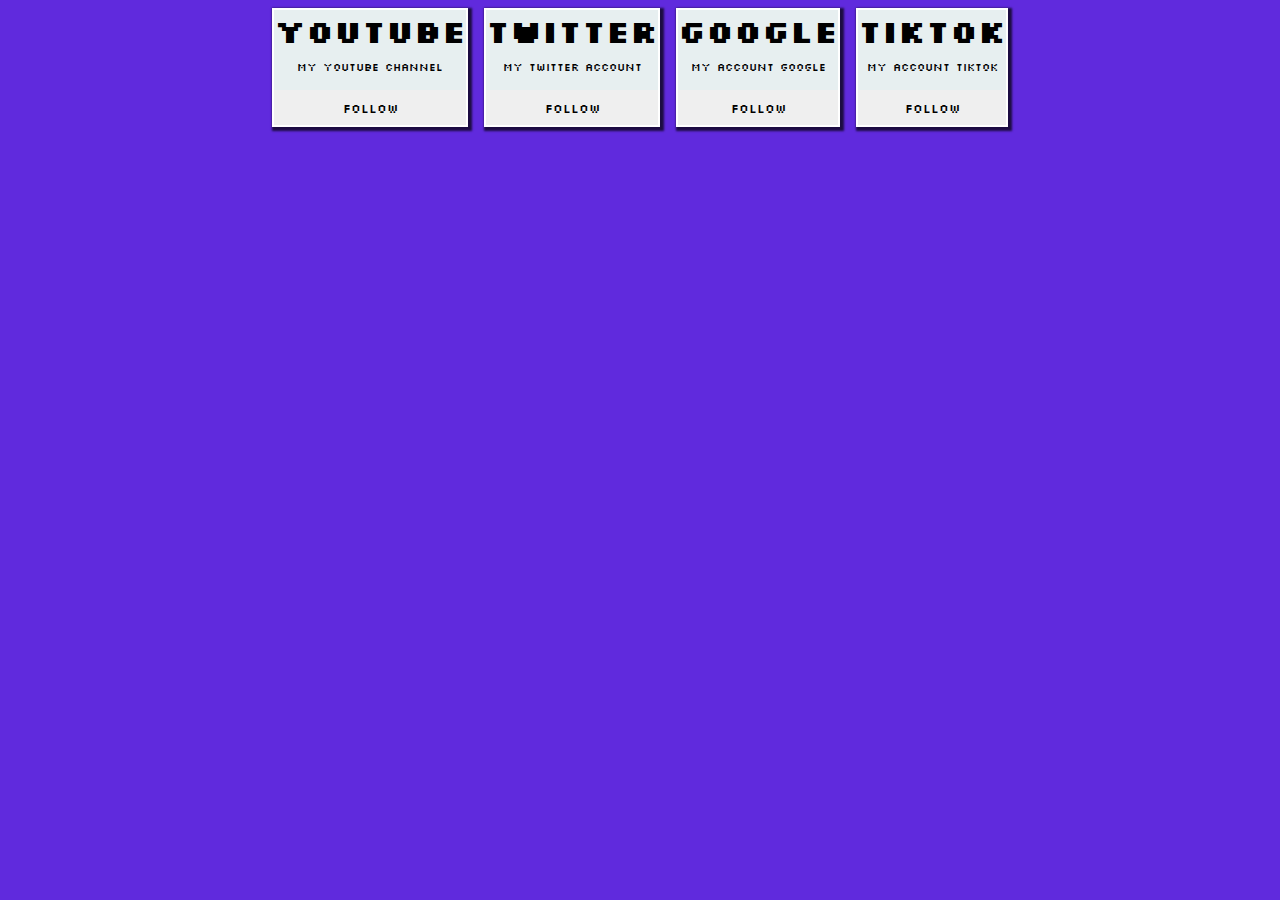
<file: 1.web-css/index.html>
<!DOCTYPE html>
<html lang="en">

<head>
    <meta charset="UTF-8">
    <meta name="viewport" content="width=device-width, initial-scale=1.0">
    <title>HELLO WORLD 2 SESI 1</title>
    <link rel="stylesheet" href="style.css" />
    <link rel="preconnect" href="https://fonts.googleapis.com">
    <link rel="preconnect" href="https://fonts.gstatic.com" crossorigin>
    <link href="https://fonts.googleapis.com/css2?family=Silkscreen&display=swap" rel="stylesheet">
    <link rel="stylesheet" href="https://cdnjs.cloudflare.com/ajax/libs/font-awesome/6.5.2/css/all.min.css"
        integrity="sha512-SnH5WK+bZxgPHs44uWIX+LLJAJ9/2PkPKZ5QiAj6Ta86w+fsb2TkcmfRyVX3pBnMFcV7oQPJkl9QevSCWr3W6A=="
        crossorigin="anonymous" referrerpolicy="no-referrer" />
</head>

<body>
    <div class="container">
        <div class="wraper">
            <div class="card text-center">
                <h1 class="title">YOUTUBE</h1>
                <i class="fa-brands fa-youtube icons"></i>
                <p class="description">MY YOUTUBE CHANNEL</p>
                <button class="btn">FOLLOW</button>
            </div>
            <div class="card text-center">
                <h1 class="title">twitter</h1>
                <i class="fa-brands fa-twitter icons"></i>
                <p class="description">MY TWITTER ACCOUNT</p>
                <button class="btn">FOLLOW</button>
            </div>
            <div class="card text-center">
                <h1 class="title">GOOGLE</h1>
                <i class="fa-brands fa-google icons"></i>
                <p class="description">MY ACCOUNT GOOGLE</p>
                <button class="btn">FOLLOW</button>
            </div>
            <div class="card text-center">
                <h1 class="title">TIKTOK</h1>
                <i class="fa-brands fa-tiktok icons"></i>
                <p class="description">MY ACCOUNT TIKTOK</p>
                <button class="btn">FOLLOW</button>
            </div>
        </div>
    </div>
</body>

</html>
</file>
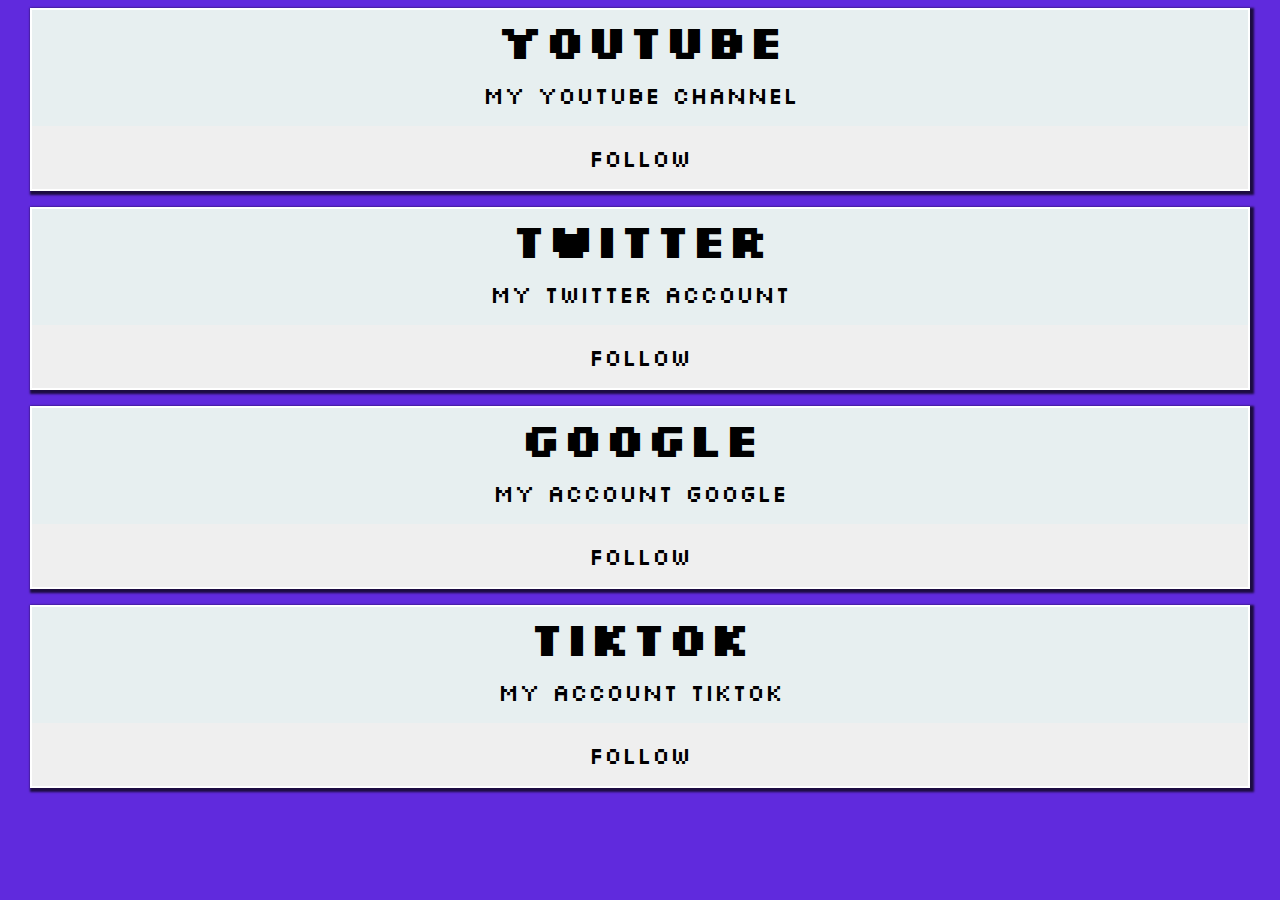
<file: 2.web-css/index.html>
<!DOCTYPE html>
<html lang="en">

<head>
    <meta charset="UTF-8">
    <meta name="viewport" content="width=device-width, initial-scale=1.0">
    <title>HELLO WORLD 2 SESI 1</title>
    <link rel="stylesheet" href="style.css" />
    <link rel="preconnect" href="https://fonts.googleapis.com">
    <link rel="preconnect" href="https://fonts.gstatic.com" crossorigin>
    <link href="https://fonts.googleapis.com/css2?family=Silkscreen&display=swap" rel="stylesheet">
    <link rel="stylesheet" href="https://cdnjs.cloudflare.com/ajax/libs/font-awesome/6.5.2/css/all.min.css"
        integrity="sha512-SnH5WK+bZxgPHs44uWIX+LLJAJ9/2PkPKZ5QiAj6Ta86w+fsb2TkcmfRyVX3pBnMFcV7oQPJkl9QevSCWr3W6A=="
        crossorigin="anonymous" referrerpolicy="no-referrer" />
</head>

<body>
    <div class="container">
        <div class="wraper">
            <div class="card text-center">
                <h1 class="title">YOUTUBE</h1>
                <i class="fa-brands fa-youtube icons"></i>
                <p class="description">MY YOUTUBE CHANNEL</p>
                <button class="btn">FOLLOW</button>
            </div>
            <div class="card text-center">
                <h1 class="title">twitter</h1>
                <i class="fa-brands fa-twitter icons"></i>
                <p class="description">MY TWITTER ACCOUNT</p>
                <button class="btn">FOLLOW</button>
            </div>
            <div class="card text-center">
                <h1 class="title">GOOGLE</h1>
                <i class="fa-brands fa-google icons"></i>
                <p class="description">MY ACCOUNT GOOGLE</p>
                <button class="btn">FOLLOW</button>
            </div>
            <div class="card text-center">
                <h1 class="title">TIKTOK</h1>
                <i class="fa-brands fa-tiktok icons"></i>
                <p class="description">MY ACCOUNT TIKTOK</p>
                <button class="btn">FOLLOW</button>
            </div>
        </div>
    </div>
    <div class="container2">
        <div class="card text-center">
            <h1 class="title">DIFFERENT</h1>
            <p class="description">INI RESOLUSI YANG BEDA</p>
            <button class="btn">YUHUU</button>
        </div>
    </div>
</body>

</html>
</file>
<file: 1.web-css/style.css>
*,
html,
body {
    margin: 0;
    padding: 0;
    font-family: "Silkscreen", cursive;
}

:root {
--primary-bg: #602add;
--secondary-bg: #e7eff0;
--txt-primary: #f7f7f7f7;
--txt-secondary: #222222;
--icons-bg-primary: tomato;
--icons-bg-secondary: #07cf22;
}

.container {
    width: 100%;
    height: 100vh;
    background-color: var(--primary-bg);
}

.wraper {
    display: flex;
    justify-content: center;
    width: 100%;
    height: auto;
}

.card {
    border: 2px solid white;
    background-color: var(--secondary-bg);
    color: var(--txt-secondary)
    padding: 32px;
    margin: 8px;
    box-shadow: 2px 2px 2px 2px rgb(0, 0, 0, 0.7);
}

.text-center {
    text-align: center;
}

.title {
    font-size: 2em;
}

.icons {
    margin-top: 4px;
    font-size: 24px;
    color: var(--icons-bg-primary);
}

.description {
    margin-top: 8px;
    font-size: .7em;
}

.btn {
    margin-top: 16px;
    padding: 9px;
    cursor: pointer;
    border: none;
    width: 100%;
}

.btn:hover {
    background-color: var(--primary-bg);
    color: var(--txt-primary);
    -webkit-transform: rotate(2deg);
    transform: rotate(2deg);
    -moz-transform: rotate(2deg);
    -ms-transform: rotate(2deg);
    -o-transform: rotate(2deg);
    -webkit-transition: 0.3s ease-in-out;
    transition: 0.3s ease-in-out;
    -moz-transition: 0.3s ease-in-out;
    -ms-transition: 0.3s ease-in-out;
    -o-transition: 0.3s ease-in-out;
}
</file>
<file: 2.web-css/style.css>
*,
html,
body {
    margin: 0;
    padding: 0;
    font-family: "Silkscreen", cursive;
}

:root {
--primary-bg: #602add;
--secondary-bg: #e7eff0;
--txt-primary: #f7f7f7f7;
--txt-secondary: #222222;
--icons-bg-primary: tomato;
--icons-bg-secondary: #07cf22;
}

.container {
    display: block;
    width: 100%;
    height: auto;
    min-height: 100vh;
    background-color: var(--primary-bg);
}

.wraper {
    display: flex;
    flex-direction: row;
    flex-wrap: wrap;
    justify-content: center;
    align-items: center;
}

.card {
    width: 40%;
    border: 2px solid white;
    background-color: var(--secondary-bg);
    color: var(--txt-secondary)
    padding: 32px;
    margin: 8px;
    box-shadow: 2px 2px 2px 2px rgb(0, 0, 0, 0.7);
}

.text-center {
    text-align: center;
}

.title {
    font-size: 2em;
}

.icons {
    margin-top: 4px;
    font-size: 24px;
    color: var(--icons-bg-primary);
}

.description {
    margin-top: 8px;
    font-size: .7em;
}

.btn {
    margin-top: 16px;
    padding: 9px;
    cursor: pointer;
    border: none;
    width: 100%;
}

.btn:hover {
    background-color: var(--primary-bg);
    color: var(--txt-primary);
    -webkit-transform: rotate(2deg);
    transform: rotate(2deg);
    -moz-transform: rotate(2deg);
    -ms-transform: rotate(2deg);
    -o-transform: rotate(2deg);
    -webkit-transition: 0.3s ease-in-out;
    transition: 0.3s ease-in-out;
    -moz-transition: 0.3s ease-in-out;
    -ms-transition: 0.3s ease-in-out;
    -o-transition: 0.3s ease-in-out;
}

.container2 {
    display: none;
}

@media screen and (min-width: 476px) {
    
    .container {
        background-color: none;
    }

    .card {
        width: 95%;
    }

    .title {
        font-size: 3em;
    }

    .icons {
        font-size: 2em;
    }

    .description {
        font-size: 1.5em;
    }

    .btn {
        padding: 16px;
        font-size: 1.5em;
    }
}

@media screen and (min-width: 1200px) and (max-width; 1300px) {
    .container {
        display: none;
    }

    .container2 {
        display: block;
    }
}
</file>
